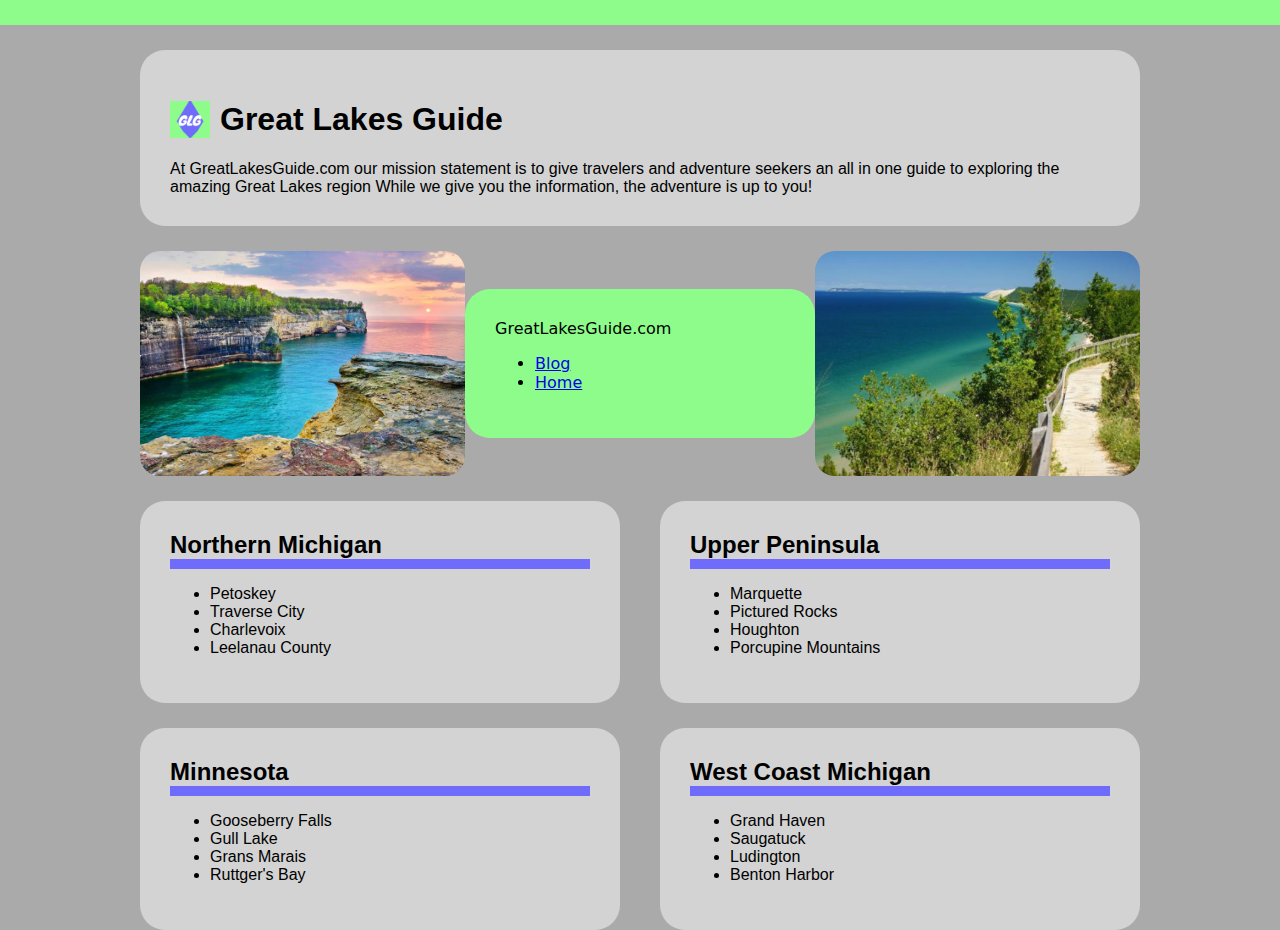
<file: index.html>
<!DOCTYPE html>
<html lang="en">
  <head>
    <meta charset="UTF-8">
    <meta name="viewport" content="width=device-width, initial-scale=1.0">
    <meta http-equiv="X-UA-Compatible" content="ie=edge">
    <title>Final</title>
    <link rel="stylesheet" href="screen.css">
  </head>
  <body>
    <main>
<header>
  <h1>Great Lakes Guide</h1>
  <p>At GreatLakesGuide.com our mission statement is to give travelers and adventure
    seekers an all in one guide to exploring the amazing Great Lakes region
   While we give you the information, the adventure is up to you!</p>
</header>
<section class="mid">
<div class="image">
    
</div>
 <div class="link">
<p>
  GreatLakesGuide.com 
  </p>
  <nav>
    <ul> 
      <li> <a href="blog.html">Blog</a></li>
      <li> <a href="index.html">Home</a></li>
    </ul>
  </nav>
</div>
<div class="images">
    
</div>
</section>

<div class="mich">
<section class="NM">
<h2>Northern Michigan</h2>
  <p>
    <ul>
      <li>Petoskey</li>
      <li>Traverse City</li>
      <li>Charlevoix</li>
      <li>Leelanau County</li>
    </ul>
</p>
</section>


<section class="NM">
  <h2>Upper Peninsula</h2>
    <p>
      <ul>
        <li>Marquette</li>
        <li>Pictured Rocks</li>
        <li>Houghton</li>
        <li>Porcupine Mountains</li>
      </ul>
  </p>
  </section>
</div>

<div class="MW">
  <section class="NM">
    <h2>Minnesota</h2>
      <p>
        <ul>
          <li>Gooseberry Falls</li>
          <li>Gull Lake</li>
          <li>Grans Marais</li>
          <li>Ruttger's Bay</li>
        </ul>
    </p>
    </section>


    <section class="NM">
      <h2>West Coast Michigan</h2>
        <p>
          <ul>
            <li>Grand Haven</li>
            <li>Saugatuck</li>
            <li>Ludington</li>
            <li>Benton Harbor</li>
          </ul>
      </p>
      </section>
    </div>
    </main>
      <script src="index.js"></script>
  </body>
</html>
</file>
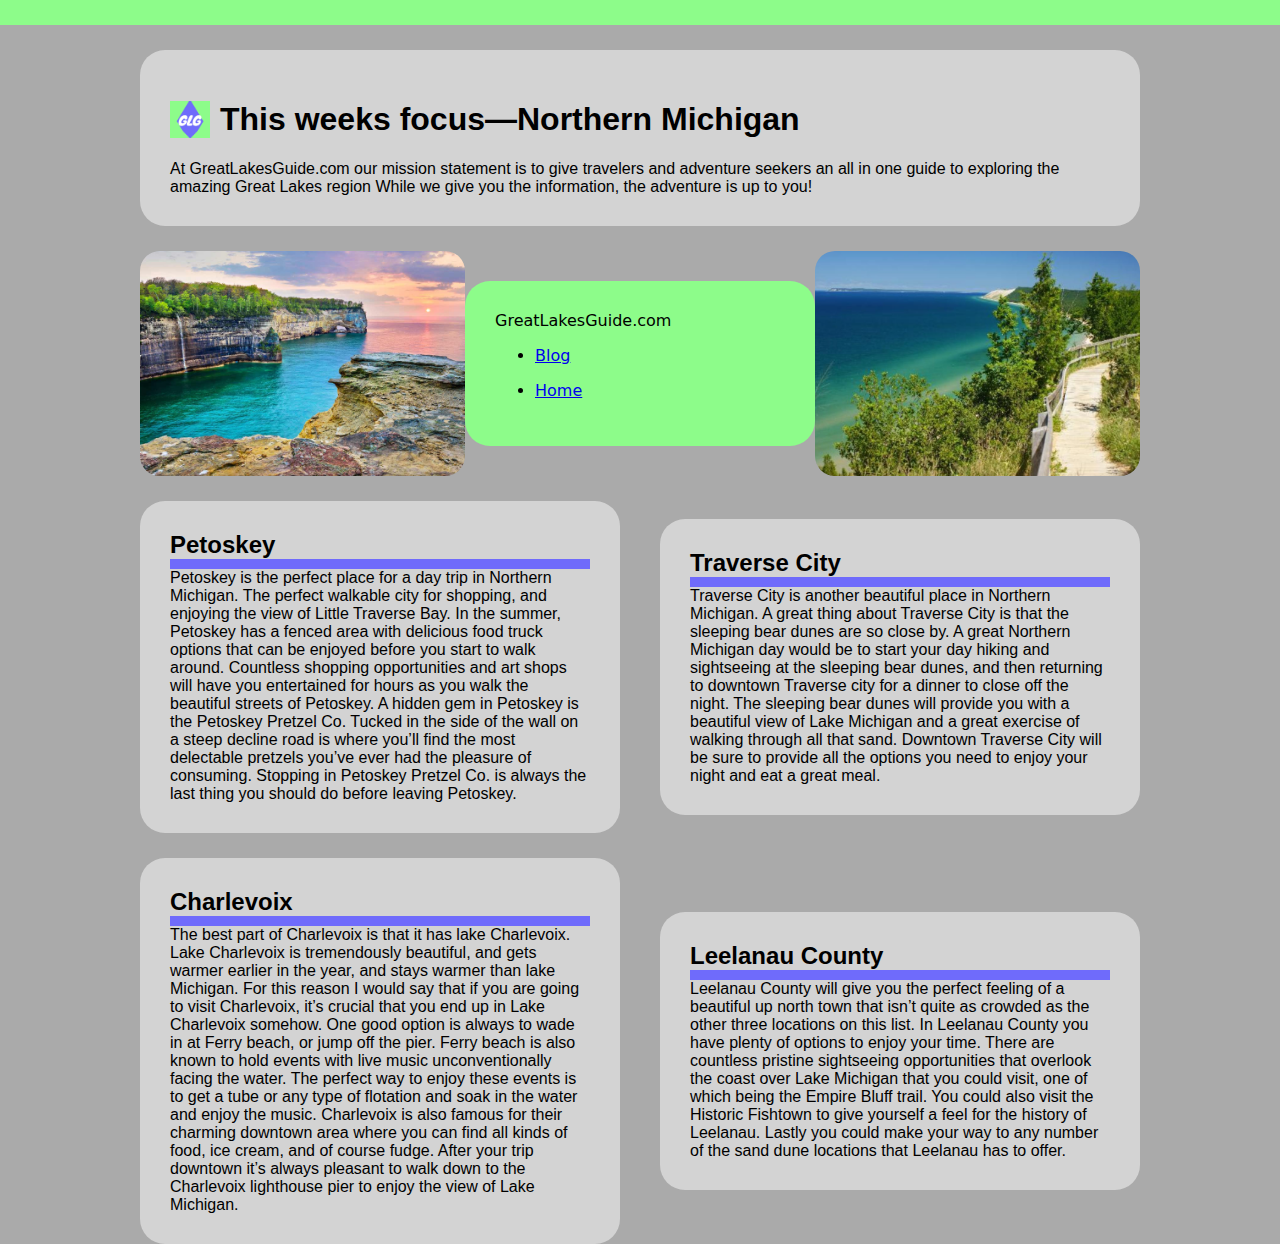
<file: blog.html>
<!DOCTYPE html>
<html lang="en">
  <head>
    <meta charset="UTF-8">
    <meta name="viewport" content="width=device-width, initial-scale=1.0">
    <meta http-equiv="X-UA-Compatible" content="ie=edge">
    <title>Title</title>
    <link rel="stylesheet" href="screen.css">
  </head>
  <body>
    <main>
      <header>
        <h1>This weeks focus&mdash;Northern Michigan</h1>
        <p>At GreatLakesGuide.com our mission statement is to give travelers and adventure
          seekers an all in one guide to exploring the amazing Great Lakes region
         While we give you the information, the adventure is up to you!</p>
      </header>
      <section class="mid">
      <div class="image">
          
      </div>
       <div class="link">
      <p>
        GreatLakesGuide.com 
        </p>
        <p></p>
        <nav>
          <ul> 
            <li> <a href="blog.html">Blog</a></li>
          </ul>
          <ul> 
            <li> <a href="index.html">Home</a></li>
          </ul>
        </nav>
      </div>
      <div class="images">
          
      </div>
      </section>
      
      <div class="mich">
      <section class="NM">
      <h2>Petoskey</h2>
        <p>
          Petoskey is the perfect place for a day trip in Northern Michigan. The perfect walkable city for shopping, and enjoying the view of Little Traverse Bay. In the summer, Petoskey has a fenced area with delicious food truck options that can be enjoyed before you start to walk around. Countless shopping opportunities and art shops will have you entertained for hours as you walk the beautiful streets of Petoskey. A hidden gem in Petoskey is the Petoskey Pretzel Co. Tucked in the side of the wall on a steep decline road is where you’ll find the most delectable pretzels you’ve ever had the pleasure of consuming. Stopping in Petoskey Pretzel Co. is always the last thing you should do before leaving Petoskey. 
      </p>
      </section>
      
      
      <section class="NM">
        <h2>Traverse City</h2>
          <p>
            Traverse City is another beautiful place in Northern Michigan. A great thing about Traverse City is that the sleeping bear dunes are so close by. A great Northern Michigan day would be to start your day hiking and sightseeing at the sleeping bear dunes, and then returning to downtown Traverse city for a dinner to close off the night. The sleeping bear dunes will provide you with a beautiful view of Lake Michigan and a great exercise of walking through all that sand. Downtown Traverse City will be sure to provide all the options you need to enjoy your night and eat a great meal. 
        </p>
        </section>
      </div>
      
      <div class="MW">
        <section class="NM">
          <h2>Charlevoix</h2>
            <p>
              The best part of Charlevoix is that it has lake Charlevoix. Lake Charlevoix is tremendously beautiful, and gets warmer earlier in the year, and stays warmer than lake Michigan. For this reason I would say that if you are going to visit Charlevoix, it’s crucial that you end up in Lake Charlevoix somehow. One good option is always to wade in at Ferry beach, or jump off the pier. Ferry beach is also known to hold events with live music unconventionally facing the water. The perfect way to enjoy these events is to get a tube or any type of flotation and soak in the water and enjoy the music. Charlevoix is also famous for their charming downtown area where you can find all kinds of food, ice cream, and of course fudge. After your trip downtown it’s always pleasant to walk down to the Charlevoix lighthouse pier to enjoy the view of Lake Michigan. 

          </p>
          </section>
      
      
          <section class="NM">
            <h2>Leelanau County</h2>
              <p>
                Leelanau County will give you the perfect feeling of a beautiful up north town that isn’t quite as crowded as the other three locations on this list. In Leelanau County you have plenty of options to enjoy your time. There are countless pristine sightseeing opportunities that overlook the coast over Lake Michigan that you could visit, one of which being the Empire Bluff trail. You could also visit the Historic Fishtown to give yourself a feel for the history of Leelanau. Lastly you could make your way to any number of the sand dune locations that Leelanau has to offer. 
            </p>
            </section>
          </div>
          </main>
   
   
   
   
   
   
   
    <script src="index.js"></script>
  </body>
</html>
</file>
<file: screen.css>
/* Add screen styles below */

body {

    background: #aaa;
    font-family: Helvetica, sans-serif;
border-top: 25px solid #8DFC8A;
margin: 0 auto;
}
h1{
    background-image: url('images/logo.png');
    background-repeat: no-repeat;
    background-size: 40px;
    font-size: 2em;
    padding-left: 50px;
    background-position: center left;
    
}
main{
    margin: 0 auto;
    width: 1000px;
}

.mid {
    display: flex;
    justify-content: space-between; 
    align-items: center; 
  }

  .link{
    font-family: system-ui, -apple-system, BlinkMacSystemFont, 'Segoe UI', Roboto, Oxygen, Ubuntu, Cantarell, 'Open Sans', 'Helvetica Neue', sans-serif;
    flex-grow: 1;
flex-basis: 0;
background: #8DFC8A;
padding: 30px;
border-radius: 25px;
  }
.image{
height: 225px;
width: 325px;
border-radius: 20px;
background: no-repeat bottom / cover url('images/rocks.png');
}

.images{
    height: 225px;
    width: 325px;
    border-radius: 20px;
    background: no-repeat bottom / cover url('images/coast.png');
    }

    .mich{
        display: flex;
        justify-content: space-between; 
        align-items: center; 
        gap: 40px;
        
    }

    .MW{
        display: flex;
        justify-content: space-between; 
        align-items: center;  
        gap: 40px;
        
    }

    .mich section{
flex-grow: 1;
flex-basis: 0;
background: lightgrey;
padding: 30px;
border-radius: 25px;
margin-top: 25px;
    }

    .MW section{
background: lightgrey;
        flex-grow: 1;
        flex-basis: 0;
padding: 30px;
border-radius: 25px;
margin-top: 25px;
    }

    h2{
       
        margin: 0;
        border-bottom:10px solid #6F6BFB; 
    }

    p{
        margin: 0;
    }
    header{
        margin-bottom: 25px;


        flex-grow: 1;
flex-basis: 0;
background: lightgrey;
padding: 30px;
border-radius: 25px;
margin-top: 25px;
    }
</file>
